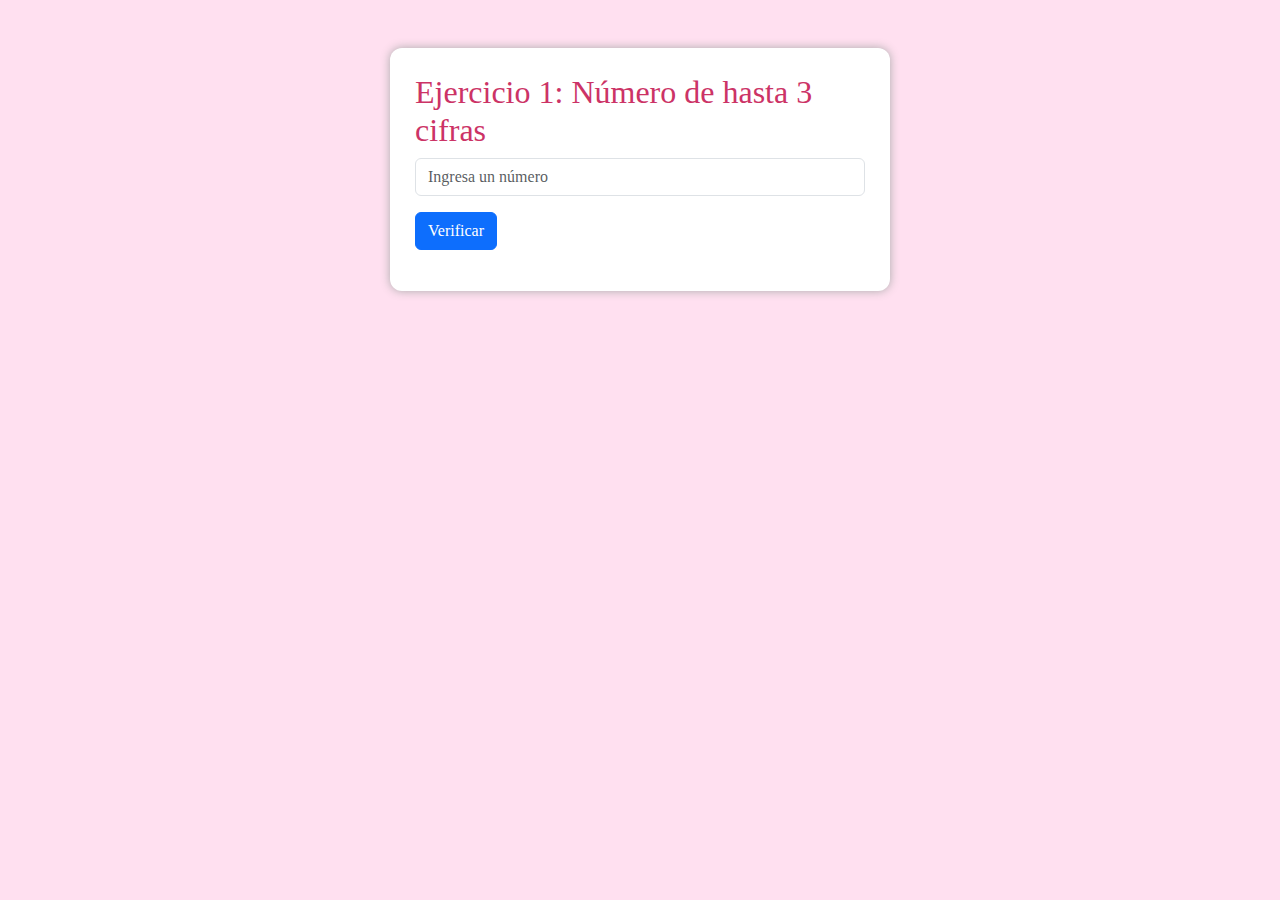
<file: ejercicio.2/1.numerosenteros/index.html>
<!DOCTYPE html>
<html lang="es">
<head>
  <meta charset="UTF-8">
  <title>Cifras de un número</title>
  <link href="https://cdn.jsdelivr.net/npm/bootstrap@5.3.0/dist/css/bootstrap.min.css" rel="stylesheet">
  <link rel="stylesheet" href="estilo.css">
</head>
<body>
<div class="container mt-5">
  <h2>Ejercicio 1: Número de hasta 3 cifras</h2>
  <input type="number" id="numero" class="form-control mb-3" placeholder="Ingresa un número">
  <button onclick="verificar()" class="btn btn-primary">Verificar</button>
  <p id="respuesta" class="mt-3 fw-bold"></p>
</div>
<script src="script.js"></script>
</body>
</html>
</file>
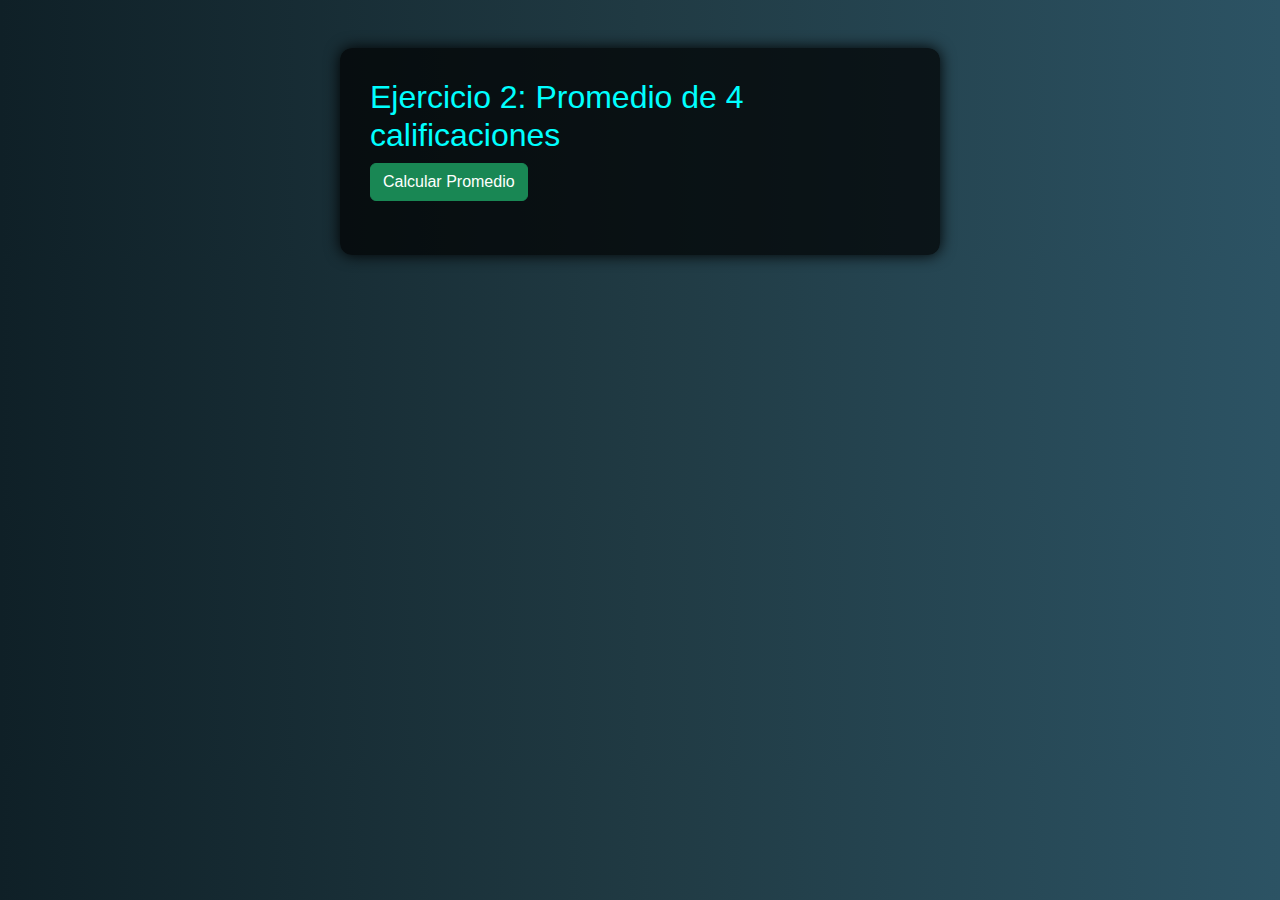
<file: ejercicio.2/2.promedio/index.html>
<!DOCTYPE html>
<html lang="es">
<head>
  <meta charset="UTF-8">
  <title>Promedio de calificaciones</title>
  <link href="https://cdn.jsdelivr.net/npm/bootstrap@5.3.0/dist/css/bootstrap.min.css" rel="stylesheet">
  <link rel="stylesheet" href="estilo.css">
</head>
<body>
<div class="container mt-5">
  <h2>Ejercicio 2: Promedio de 4 calificaciones</h2>
  <button onclick="calcularPromedio()" class="btn btn-success">Calcular Promedio</button>
  <p id="resultado" class="mt-4 fw-bold"></p>
</div>
<script src="script.js"></script>
</body>
</html>
</file>
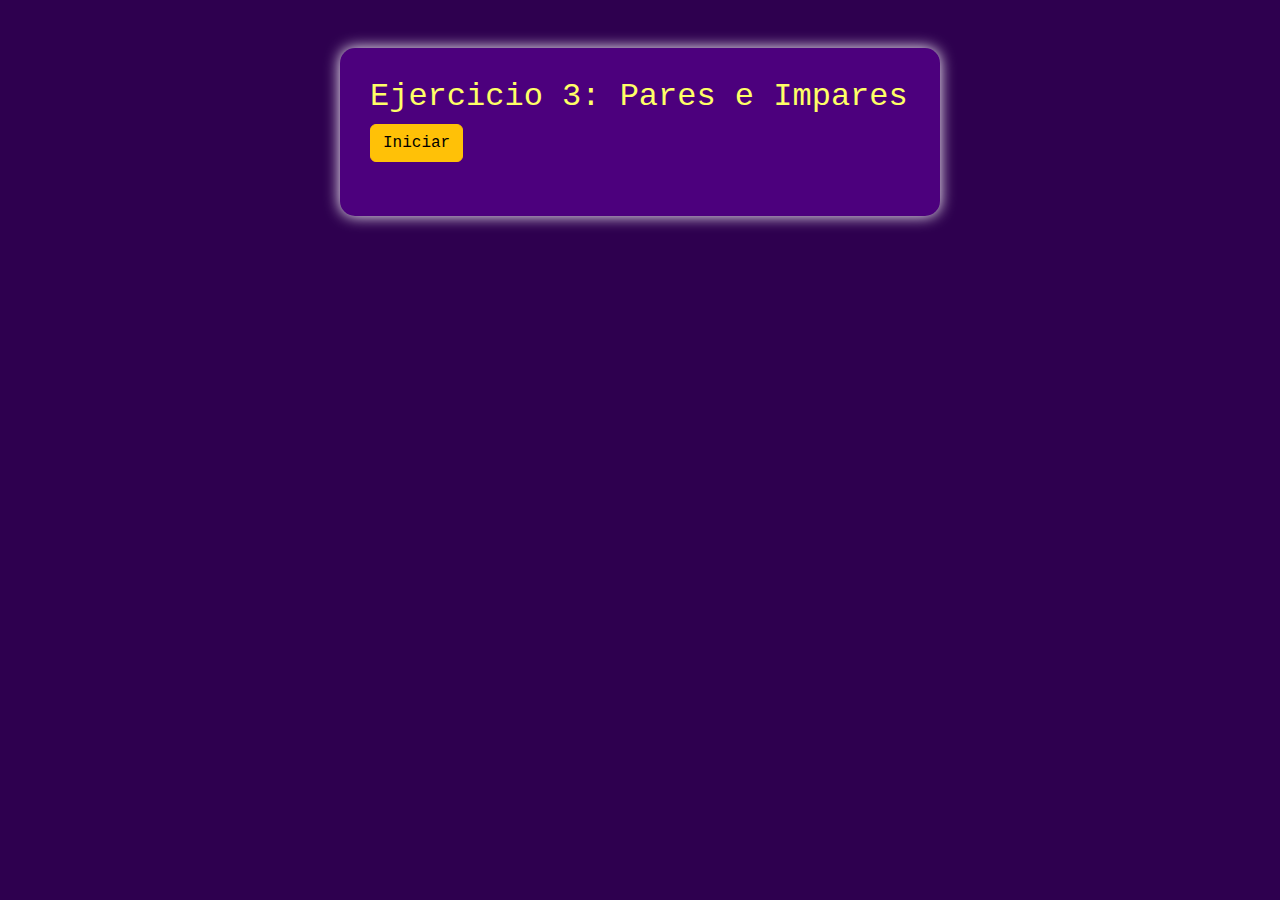
<file: ejercicio.2/3.sumadeimpares/index.html>
<!DOCTYPE html>
<html lang="es">
<head>
  <meta charset="UTF-8">
  <title>Pares e Impares</title>
  <link href="https://cdn.jsdelivr.net/npm/bootstrap@5.3.0/dist/css/bootstrap.min.css" rel="stylesheet">
  <link rel="stylesheet" href="estilo.css">
</head>
<body>
<div class="container mt-5">
  <h2>Ejercicio 3: Pares e Impares</h2>
  <button onclick="calcular()" class="btn btn-warning">Iniciar</button>
  <p id="resultado" class="mt-4 fw-bold text-white"></p>
</div>
<script src="script.js"></script>
</body>
</html>
</file>
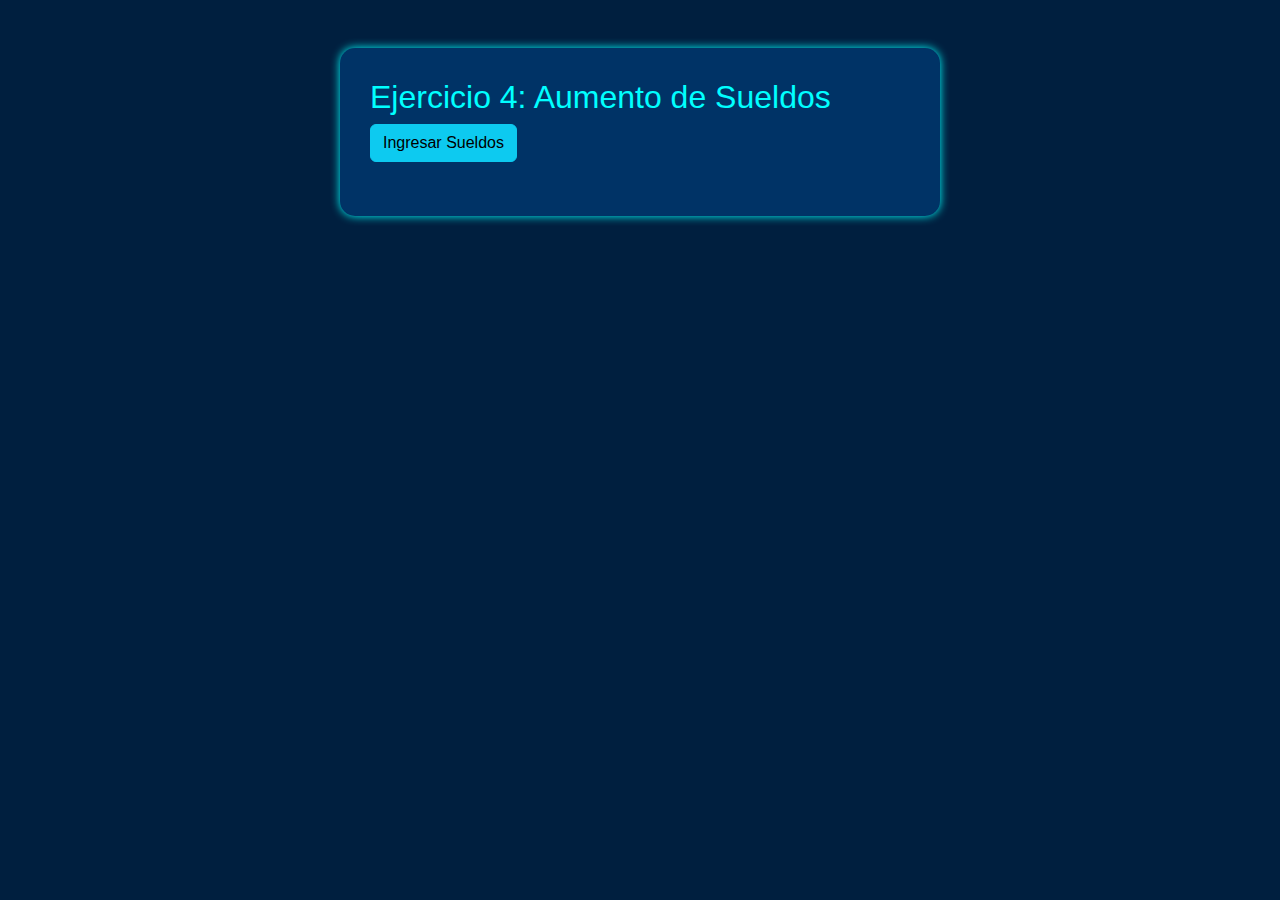
<file: ejercicio.2/4.aumento de sueldo/index.html>
<!DOCTYPE html>
<html lang="es">
<head>
  <meta charset="UTF-8">
  <title>Aumento de Sueldos</title>
  <link href="https://cdn.jsdelivr.net/npm/bootstrap@5.3.0/dist/css/bootstrap.min.css" rel="stylesheet">
  <link rel="stylesheet" href="estilo.css">
</head>
<body>
<div class="container mt-5">
  <h2>Ejercicio 4: Aumento de Sueldos</h2>
  <button onclick="procesarSueldos()" class="btn btn-info">Ingresar Sueldos</button>
  <p id="resultado" class="mt-4 fw-bold"></p>
</div>
<script src="script.js"></script>
</body>
</html>
</file>
<file: ejercicio.2/1.numerosenteros/estilo.css>
body {
  background-color: #ffe0f0;
  font-family: 'Georgia', serif;
}
.container {
  max-width: 500px;
  background: #fff;
  padding: 25px;
  border-radius: 12px;
  box-shadow: 0 0 10px #aaa;
}
h2 {
  color: #cc3366;
}
</file>
<file: ejercicio.2/2.promedio/estilo.css>
body {
  background: linear-gradient(to right, #0f2027, #203a43, #2c5364);
  color: white;
  font-family: 'Arial', sans-serif;
}
.container {
  max-width: 600px;
  background: rgba(0, 0, 0, 0.7);
  padding: 30px;
  border-radius: 12px;
  box-shadow: 0 0 15px #000;
}
h2 {
  color: #00ffff;
}
</file>
<file: ejercicio.2/3.sumadeimpares/estilo.css>
body {
  background: #2e004f;
  font-family: 'Courier New', monospace;
}
.container {
  max-width: 600px;
  background-color: #4c007d;
  padding: 30px;
  border-radius: 15px;
  box-shadow: 0 0 15px #fff;
  color: white;
}
h2 {
  color: #ffff66;
}
</file>
<file: ejercicio.2/4.aumento de sueldo/estilo.css>
body {
  background-color: #001f3f;
  color: white;
  font-family: 'Verdana', sans-serif;
}
.container {
  max-width: 600px;
  background-color: #003366;
  padding: 30px;
  border-radius: 15px;
  box-shadow: 0 0 10px #00ffff;
}
h2 {
  color: #00ffff;
}
</file>
